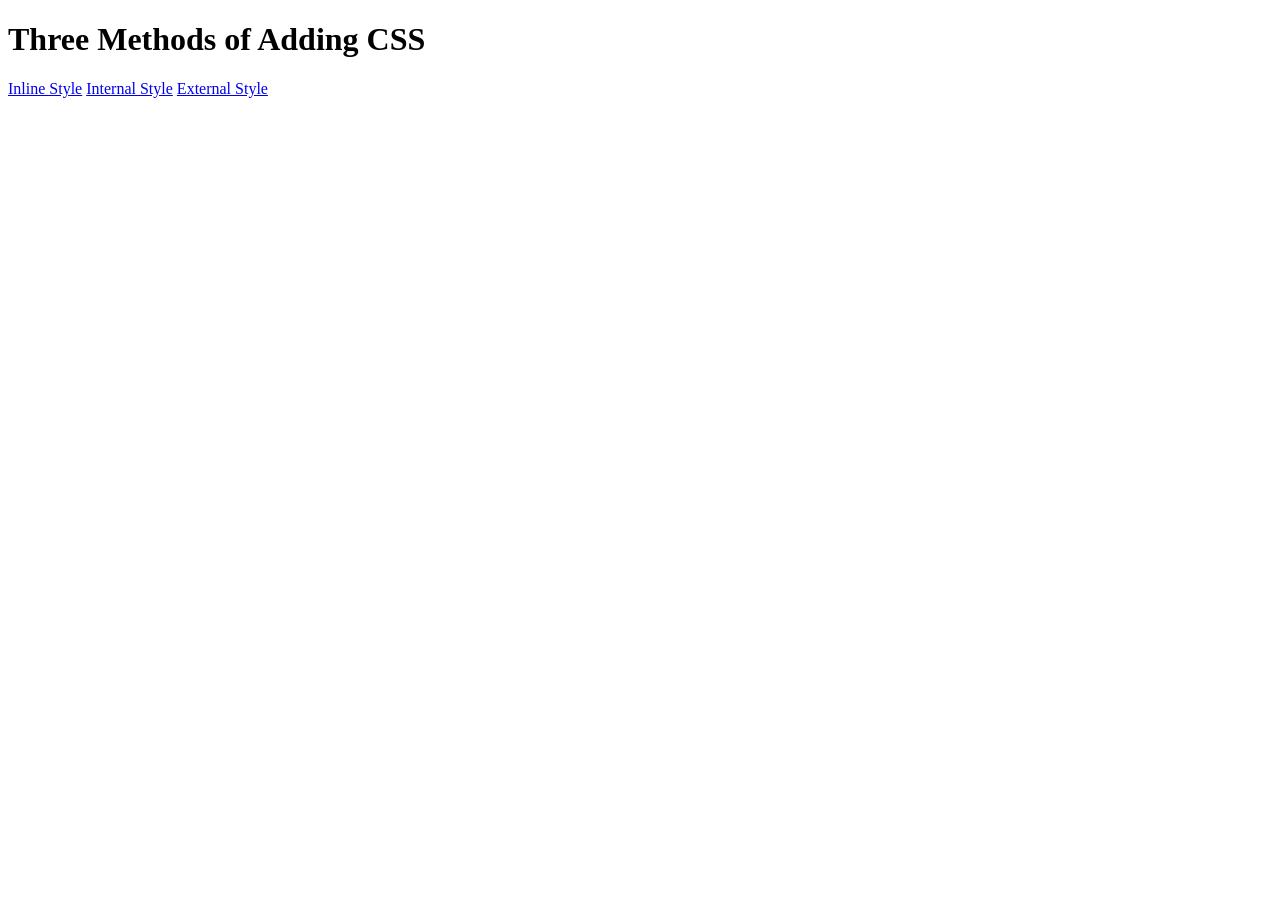
<file: Day43_CSS_Introduction/5.1+Adding+CSS/5.1. Adding CSS/index.html>
<!DOCTYPE html>
<html lang="en">

<head>
  <meta charset="UTF-8">
  <title>Adding CSS</title>
</head>

<body>
  <h1>Three Methods of Adding CSS</h1>
  <!-- Create 3 Links to The 3 Webpages: inline, internal and external -->
   <a href="./inline.html">Inline Style</a> 
   <a href="./internal.html">Internal Style</a>
   <a href="./external.html">External Style</a>
</body>

</html>
</file>
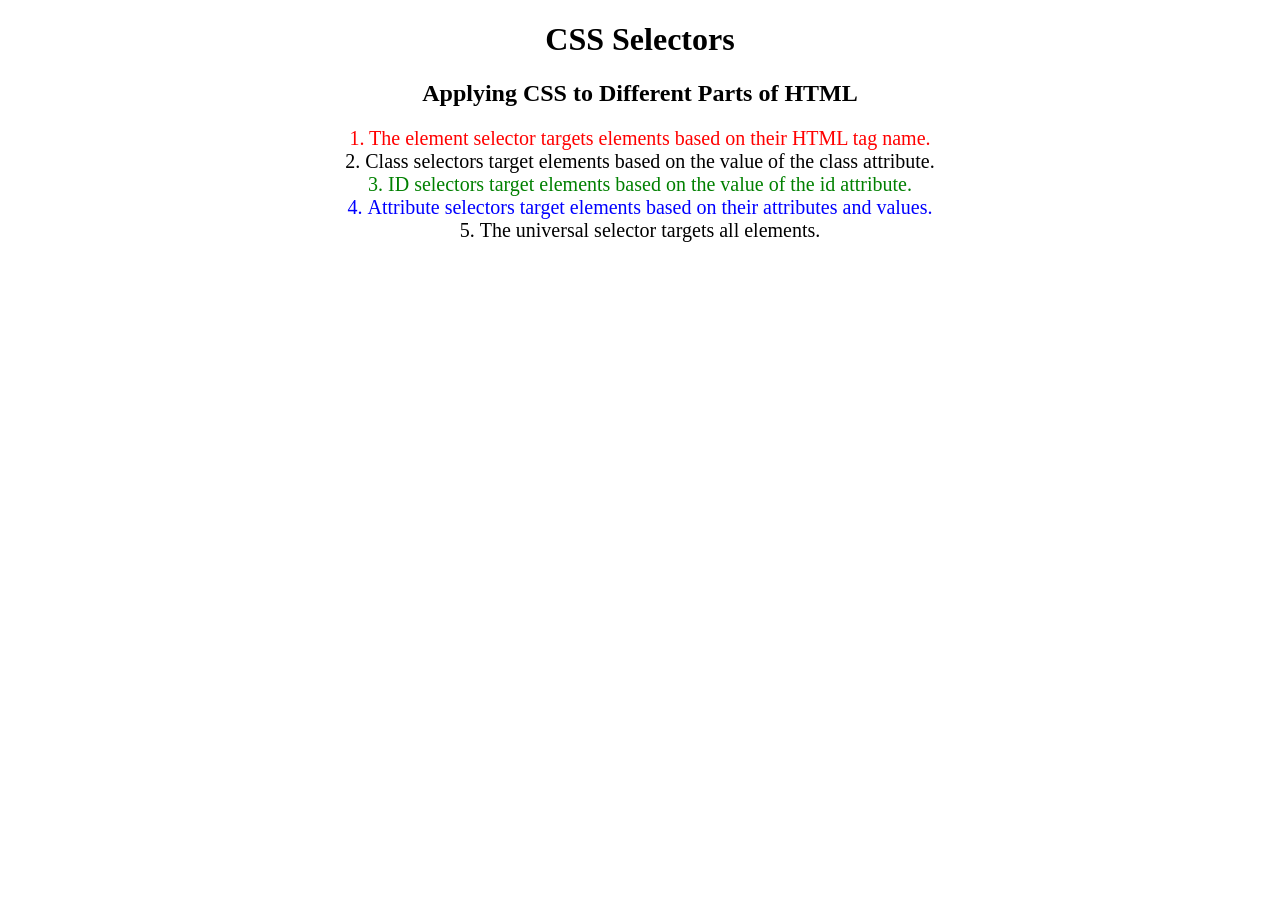
<file: Day43_CSS_Introduction/5.3+CSS+Selectors/5.3 CSS Selectors/index.html>
<!DOCTYPE html>
<html lang="en">

<head>
  <meta charset="UTF-8">
  <title>CSS Selectors</title>
  <link rel="stylesheet" href="./style.css" />
</head>

<body>
  <h1>CSS Selectors</h1>
  <h2>Applying CSS to Different Parts of HTML</h2>
  <!-- TODO 1: Set the CSS for all paragraph tags to "color: red" -->
  <p class="note">1. The element selector targets elements based on their HTML tag name.</p>

  <ol>
    <!-- TODO 2: Set the CSS for all elements with a class of "note" to "font-size: 20px" -->
    <li class="note" value="2">Class selectors target elements based on the value of the class attribute.</li>

    <!-- TODO 3: Set the CSS for the element with an id of "id-selector-demo" to "color: green" -->
    <li class="note" id="id-selector-demo" value="3">ID selectors target elements based on the value of the id
      attribute.</li>

    <!-- TODO 4: Set the CSS for the li elements that have the "value" attribute set to "4" to have "color: blue" -->
    <li class="note" value="4">Attribute selectors target elements based on their attributes and values.</li>

    <!-- TODO 5: Set all elements to have "text-align: center" -->
    <li class="note" value="5">The universal selector targets all elements.</li>
  </ol>
</body>

</html>
</file>
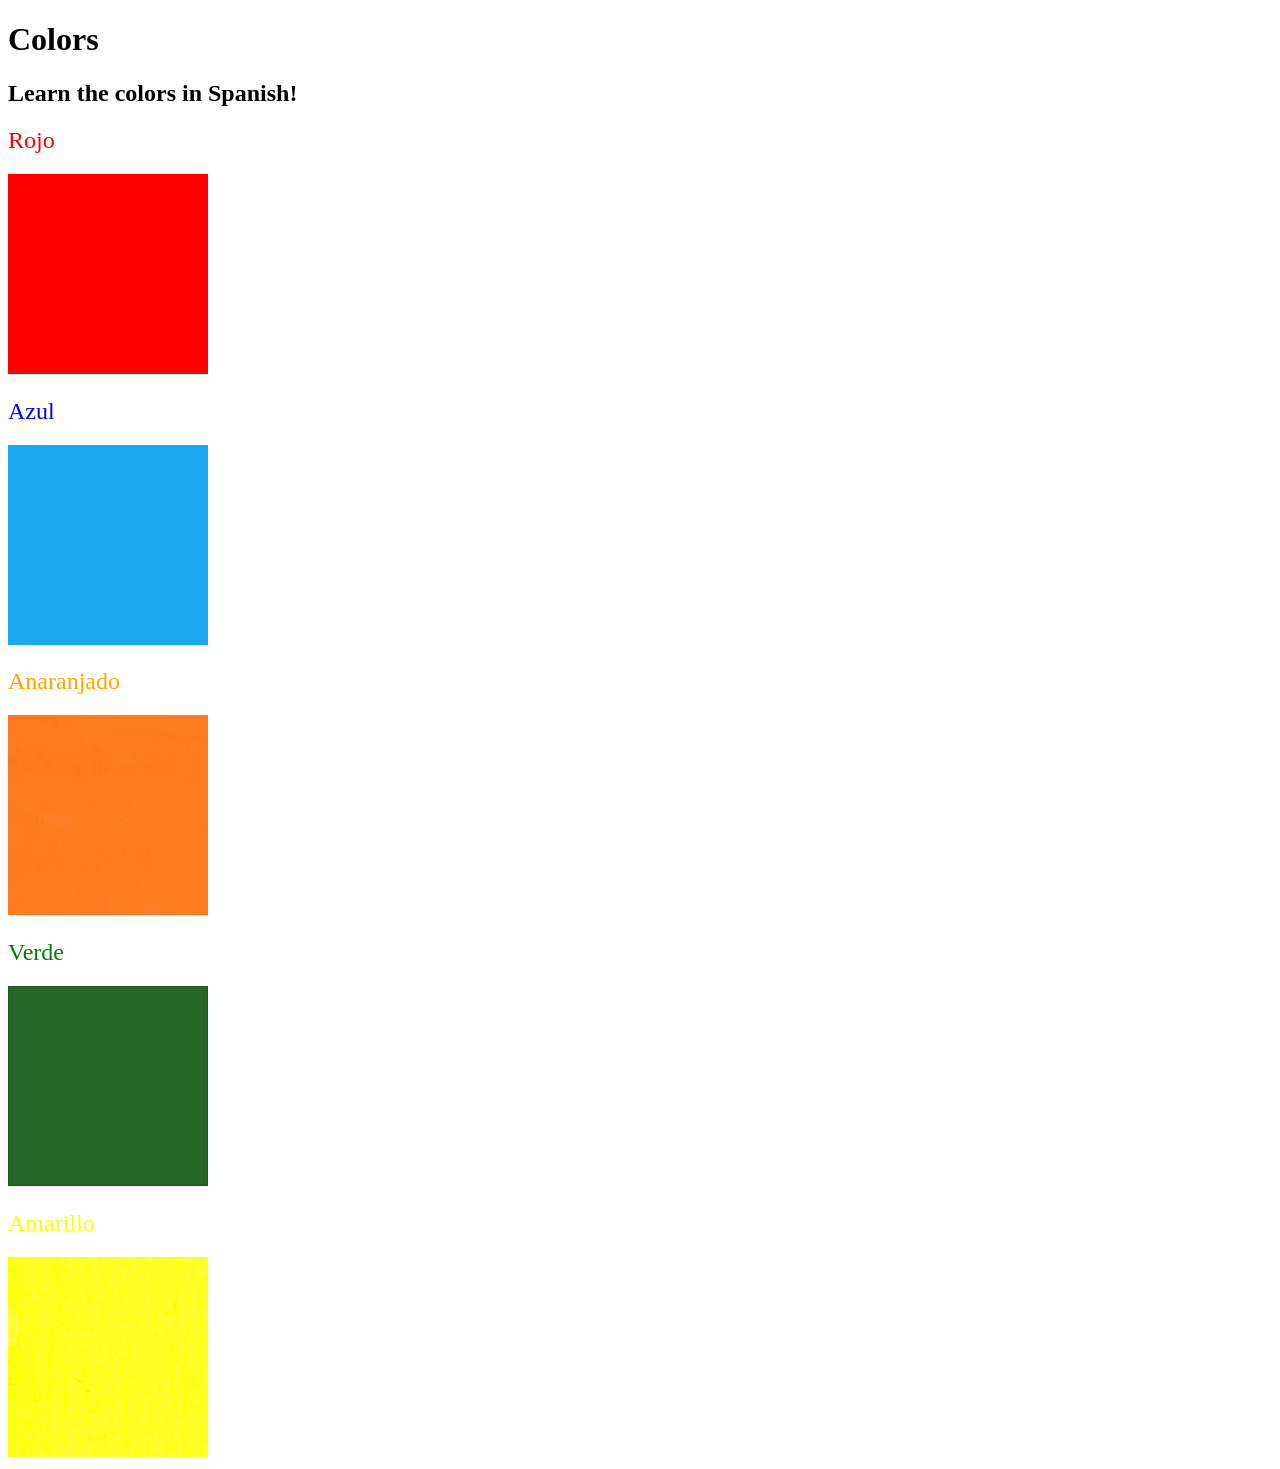
<file: Day43_CSS_Introduction/5.4+Color+Vocab+Project/5.4 Color Vocab Project/index.html>
<!DOCTYPE html>
<html lang="en">

<head>
  <meta charset="UTF-8">
  <title>Spanish Vocabulary</title>
  <link rel="stylesheet" href="./style.css" />
</head>

<body>
  <h1>Colors</h1>
  <h2>Learn the colors in Spanish!</h2>
  <h2 class="color-title" id="red">Rojo</h2>
  <img class="color" src="./assets/images/red.png" alt="red" />

  <h2 class="color-title" id="blue">Azul</h2>
  <img src="./assets/images/blue.png" alt="blue" />

  <h2 class="color-title" id="orange">Anaranjado</h2>
  <img src="./assets/images/orange.png" alt="orange" />

  <h2 class="color-title" id="green">Verde</h2>
  <img src="./assets/images/green.png" alt="green" />

  <h2 class="color-title" id="yellow">Amarillo</h2>
  <img src="./assets/images/yellow.png" alt="yellow" />
</body>

</html>

<!-- 
TODOs
IMPORTANT: You should not need to make ANY CHANGES to index.html
All code should be written in your CSS file.

1. Create a CSS file and incorporate it as an external stylesheet.
2. Use CSS to style each of the color titles to meaning. 
Hint: Use the id to help if you don't know the words in spanish.
3. Use CSS to change all the color titles to have "font-weight: normal;"
4. Use CSS (not HTML) to make all the images 200px heigh and 200px wide. 
Hint: 
https://developer.mozilla.org/en-US/docs/Web/CSS/height
https://developer.mozilla.org/en-US/docs/Web/CSS/width
-->
</file>
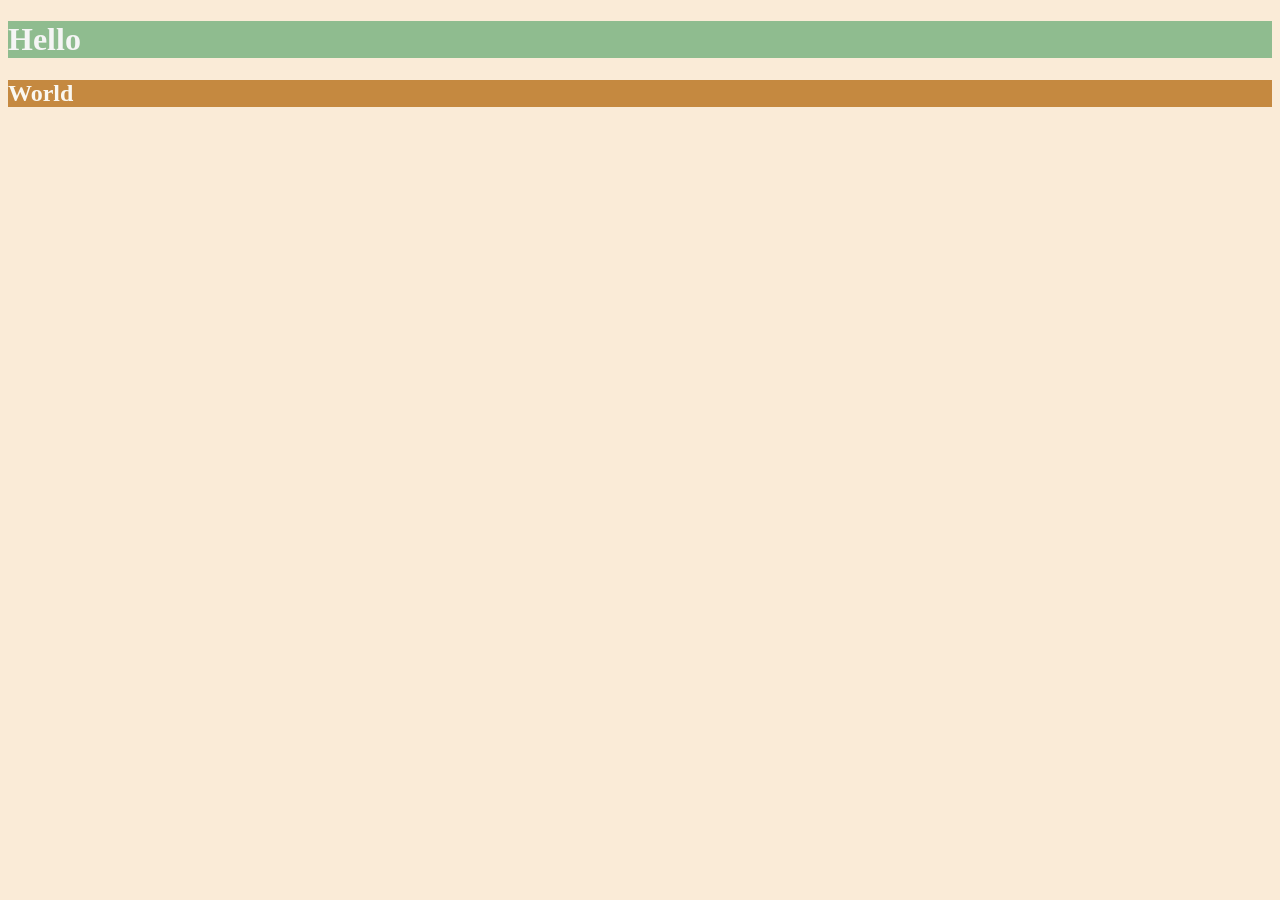
<file: Day44_CSS_Intermediate/6.0+CSS+Colors/6.0 CSS Colors/index.html>
<!DOCTYPE html>
<html lang="en">

<head>
  <meta charset="UTF-8">
  <title>Colors</title>
  <style>
  /* Write your CSS code here. */
    /* 1. Make the background of the webpage "antiquewhite"
    2. Make the h1 "whitesmoke"
    3. Make the background of the h1 "darkseagreen"
    4. Make the h2 #FAF8F1
    5. Make the background of the h2 "#C58940" */
    body {
      background-color: antiquewhite;
    }

    h1 {
      color: whitesmoke;
      background: darkseagreen;
    }

    h2 {
      color: #FAF8F1;
      background: #C58940;
    }
  </style>
</head>

<body>
  <h1>Hello</h1>
  <h2>World</h2>
</body>

</html>
</file>
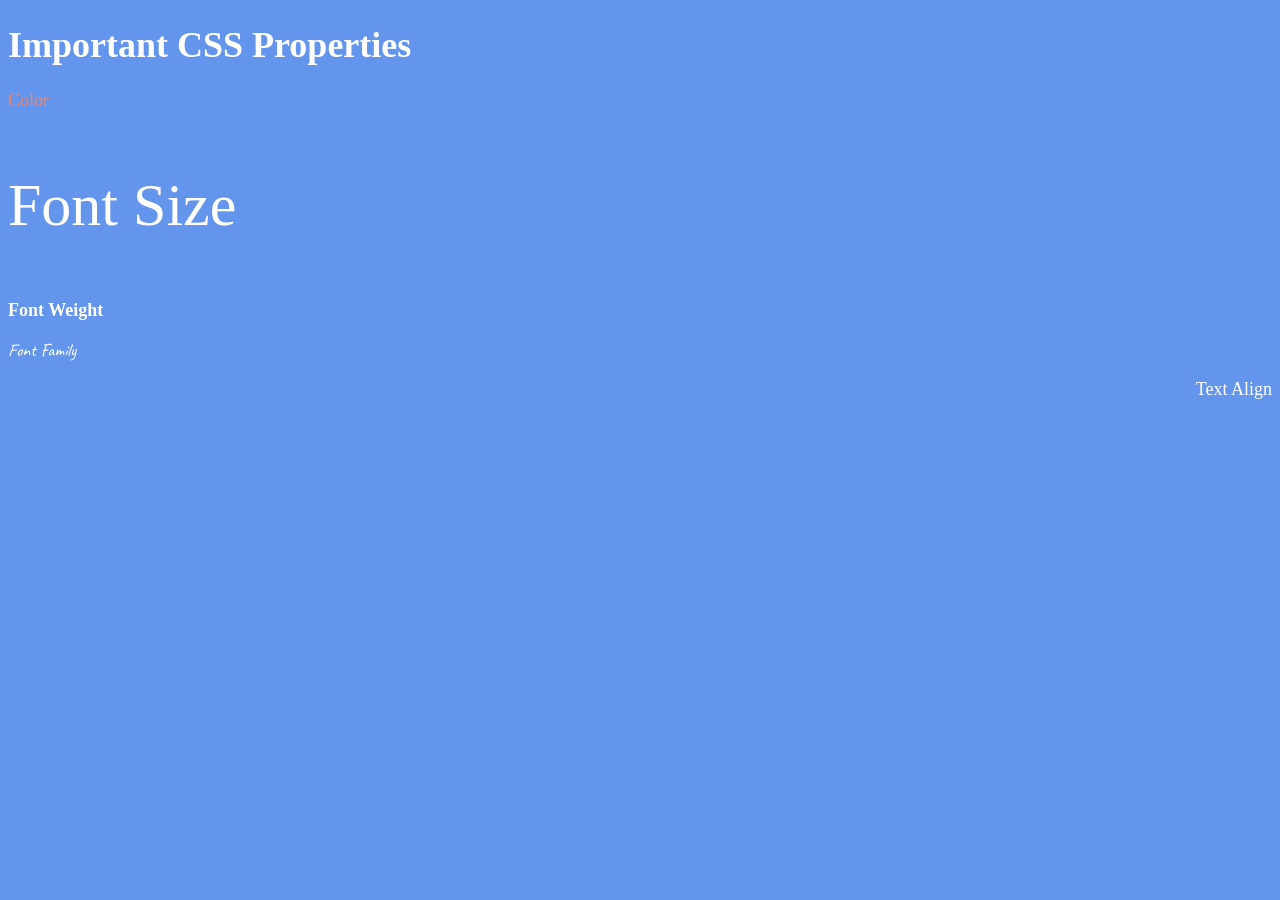
<file: Day44_CSS_Intermediate/6.1+Font+Properties/6.1 Font Properties/index.html>
<!DOCTYPE html>
<html lang="en">

<head>
  <meta charset="UTF-8">
  <title>CSS Properties</title>
  <style>
    html {
      font-size: 30px;
    }

    body {
      background-color: cornflowerblue;
      color: white;
      font-size: 18px;
    }

    /* Don't change the CSS above, add Your CSS below */
    #color {
      color: coral;
    }

    #size {
      font-size: 2rem;
    }
    
    #weight {
      font-weight: 900;
    }

    #family {
      font-family: "Caveat", cursive;
      font-weight: 400;
    }

    #align {
      text-align: right;
    }

  </style>
  <link rel="preconnect" href="https://fonts.googleapis.com">
  <link rel="preconnect" href="https://fonts.gstatic.com" crossorigin>
  <link href="https://fonts.googleapis.com/css2?family=Caveat&display=swap" rel="stylesheet">
</head>

<body>
  <h1>Important CSS Properties</h1>
  <p id="color">Color</p>
  <p id="size">Font Size</p>
  <p id="weight">Font Weight</p>
  <p id="family">Font Family</p>
  <p id="align">Text Align</p>

  <!-- TODOs
  1. Change the color of <p>Color</p> to "coral" color.
  2. Change the font size of <p>Font Size</p> to 2X the size of the root font size.
  3. Change the font weight of <p>Font Weight</p> to 900.
  4. Change the font family of <p>Font Family</p> to the Google font Caveat with regular (400) font weight.
  Link: https://fonts.google.com/specimen/Caveat
  5. Change the <p>Text Align</p> to right align.
  6. Change the the root (html element) font size to 30px -->
</body>

</html>
</file>
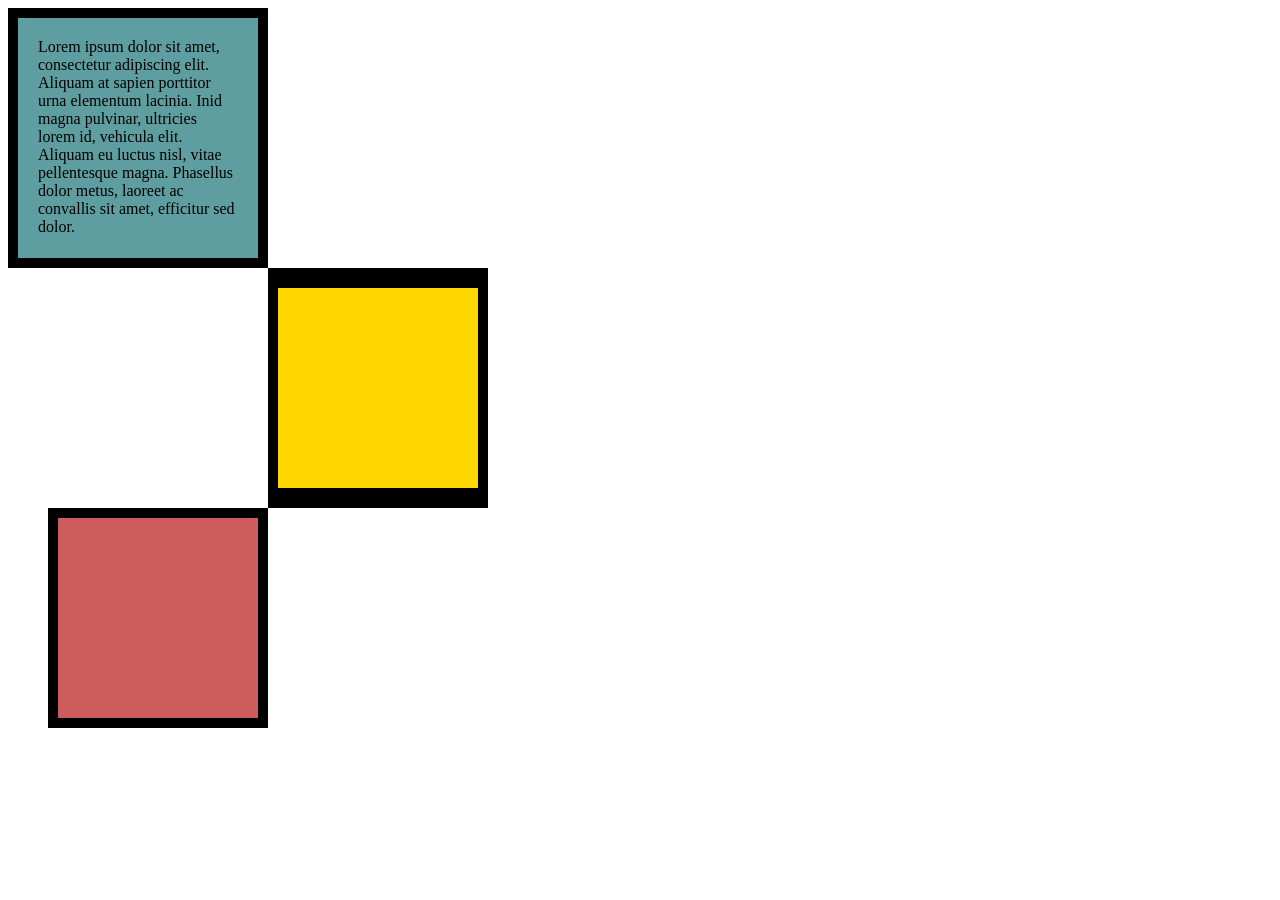
<file: Day44_CSS_Intermediate/6.3+CSS+Box+Model/6.3 CSS Box Model/index.html>
<!DOCTYPE html>
<html lang="en">

<head>
  <meta charset="UTF-8">
  <title>CSS Box Model</title>
  <style>
    /* Write your CSS code here */
    div {
      height: 200px;
      width: 200px;
    }

    p {
      margin: 0;
    }

    #div1 {
      background-color: cadetblue;
      padding: 20px;
      border: 10px solid black;
    }
    
    #div2 {
      background-color: gold;
      border-top: 20px solid black;
      border-bottom: 20px solid black;
      border-left: 10px solid black;
      border-right: 10px solid black;
      margin-left: 260px;
      /*
      border: solid black;
      border-width: 20px 10px;
      */
    }

    #div3 {
      background-color: indianred;
      border: 10px solid black;
      margin-left: 40px;
    }
  </style>
</head>

<body>
  <div id="div1">
    <p>Lorem ipsum dolor sit amet, consectetur adipiscing elit. Aliquam at sapien 
    porttitor urna elementum lacinia. Inid magna pulvinar, ultricies lorem id, vehicula elit. 
    Aliquam eu luctus nisl, vitae pellentesque magna. Phasellus dolor metus, laoreet ac convallis sit 
    amet, efficitur sed dolor.</p>
  </div>
  <div id="div2">
  </div>

  <div id="div3">
  </div>

  <!-- TODOs:
1. Create 3 Boxes using the div element.
2. Set their sizes to 200px heigh by 200px wide.
3. Set different background colors for each of the boxes (I used cadetblue, gold and indianred).
4. Add a paragraph <p> element into the first div and add the following words:
    Lorem ipsum dolor sit amet, consectetur adipiscing elit. Aliquam at sapien porttitor urna elementum lacinia. In
    id magna pulvinar, ultricies lorem id, vehicula elit. Aliquam eu luctus nisl, vitae pellentesque magna. Phasellus
    dolor metus, laoreet ac convallis sit amet, efficitur sed dolor.
5. Set the 1st div to have 20px padding all around with a black 10px border.
6. Fix the style of the <p> element to remove all margins.
Hint: Use the CSS inspector in Chrome.
7. Set the 2nd div to have a 20px border on top and bottom and 10px border left and right. (See goal image)
8. Set the 3rd div to have a 10px border 
9. Set the margins for the divs so that each box corner touches the other. (See the goal image)
-->

</body>

</html>
</file>
<file: Day43_CSS_Introduction/5.3+CSS+Selectors/5.3 CSS Selectors/style.css>
ol {
  margin-left: -40px;
  margin-top: -20px;
  list-style-position: inside;
}

/* Write your CSS below, don't change the rules above. */
/* TODO 1:*/
p {
  color: red;
}
/* TODO 2:*/
.note {
  font-size: 20px;
}
/* TODO 3:*/
#id-selector-demo {
  color: green;
}
/* TODO 4:*/
li[value="4"]{
  color: blue;
}
/* TODO 5:*/
* {
  text-align: center;
}
</file>
<file: Day43_CSS_Introduction/5.4+Color+Vocab+Project/5.4 Color Vocab Project/style.css>
#red {
    color: red;
}

#blue {
    color: blue;
}

#orange {
    color: orange;
}

#green {
    color: green;
}

#yellow  {
    color: yellow;
}

.color-title {
    font-weight: normal;
}

img {
    height: 200px;
    width: 200px;
}
</file>
